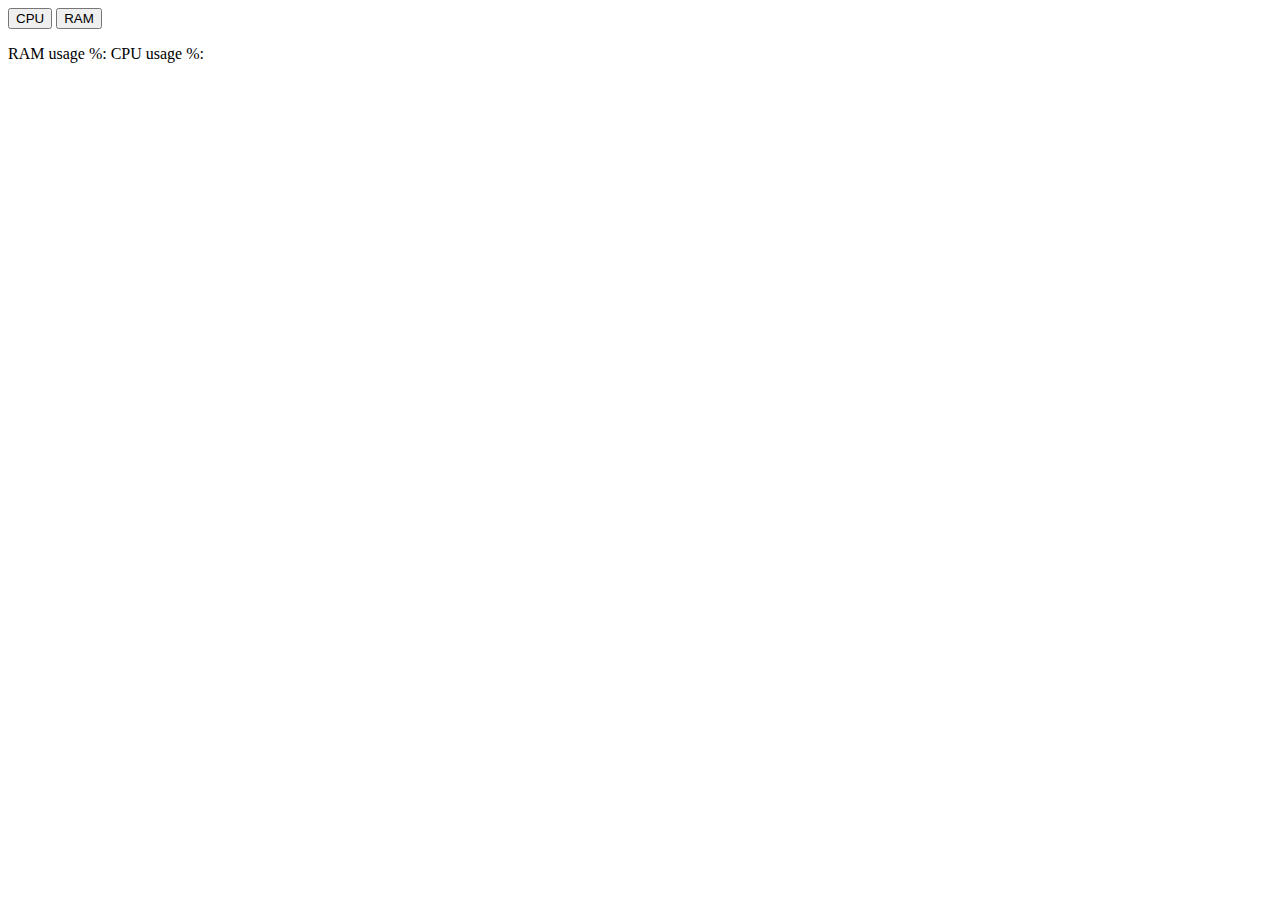
<file: app/index.html>
<!DOCTYPE>
<html>
  <head>
    <link rel="stylesheet" type="text/css" href="style.css">
    <title>CPU RAM READER</title>
  </head>
  <body>
    <p id="model"></p>
    <button id="cpuButton">CPU</button>
    <button id="ramButton">RAM</button>
    <div>
    <p>RAM usage %: <span id="ram"></span> CPU usage %: <span id="cpu"></span></p>
    </div>
    <div id="ramGraph" class="aGraph"></div>
    <div id="cpuGraph" class="aGraph"></div>
    <script src="//code.jquery.com/jquery-1.12.0.min.js"></script>
    <script src="//d3js.org/d3.v3.min.js" charset="utf-8"></script>
    <script type="text/javascript" src="./data-visualization.js"></script>
  </body>
</html>
</file>
<file: app/style.css>
path {
  stroke: steelblue;
  stroke-width: 1;
  fill: none;
}

.axis {
  shape-rendering: crispEdges;
}
.x.axis line {
  stroke: lightgrey;
}
.x.axis .minor {
  stroke-opacity: .5;
}
.x.axis path {
  display: none;
}
.y.axis line, .y.axis path {
  fill: none;
  stroke: #000;
}
</file>
